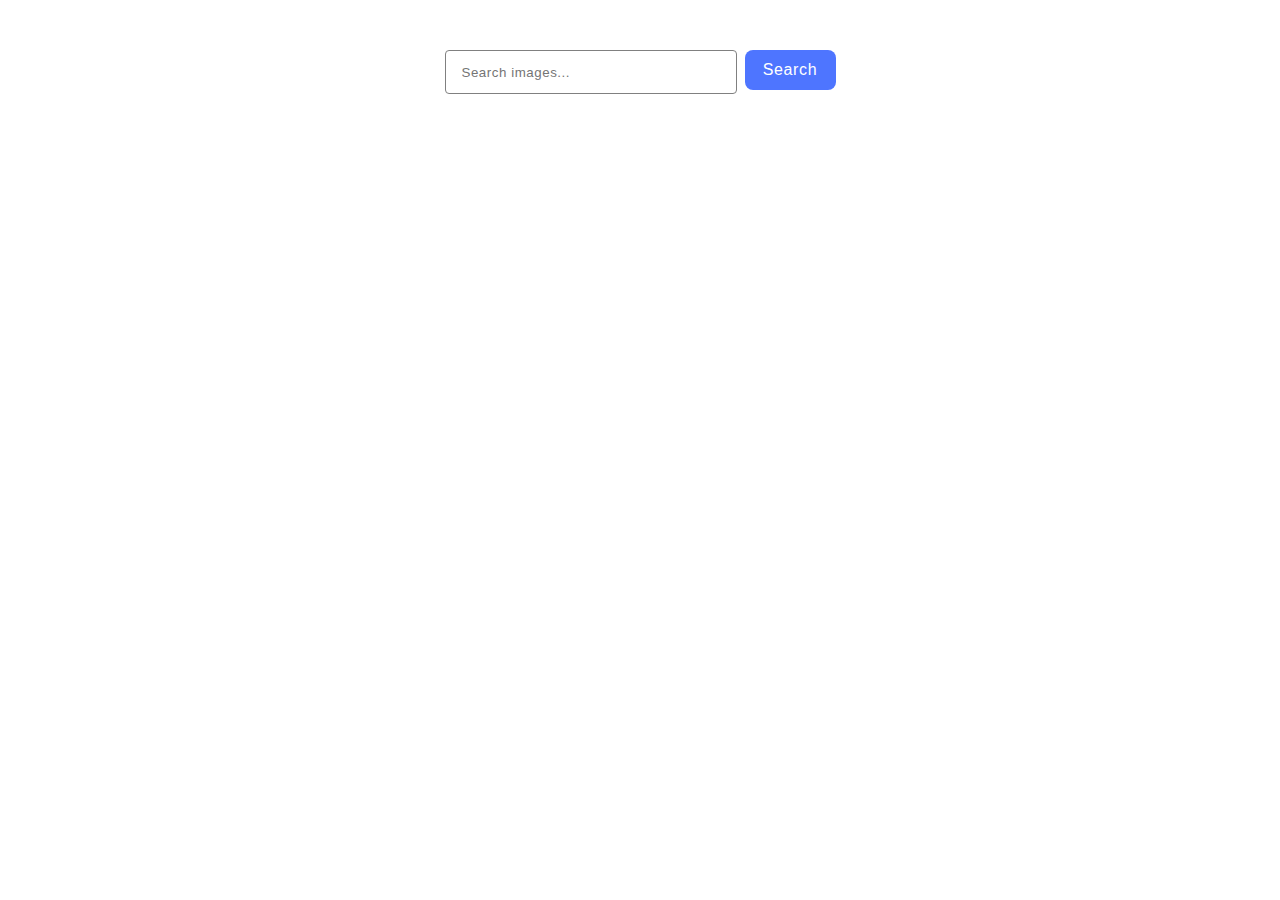
<file: src/index.html>
<!DOCTYPE html>
<html lang="en">
  <head>
    <meta charset="UTF-8" />
    <link rel="icon" type="image/svg+xml" href="/favicon.svg" />
    <meta name="viewport" content="width=device-width, initial-scale=1.0" />
    <title>Vanilla App Template</title>
    <link rel="stylesheet" href="./css/styles.css" />
  </head>
    <body>
      <form class="search-form">
        <input type="text" name="search" required placeholder="Search images..." />
        <button type="submit">Search</button>
    </form>
    <div class="gallery"></div>
    <span class="loader"></span>
        <script type="module" src="./main.js"></script>
  
    </body>
  </body>
</html>
</file>
<file: src/css/styles.css>
/**
  |============================
  | include css partials with
  | default @import url()
  |============================
*/

/* Reset styles */
h1,
h2,
h3,
h4,
h5,
h6,
p {
  margin: 0;
}

p:last-child {
  margin-bottom: 0;
}

ul {
  margin: 0;
  padding: 0;
  list-style: none;
}

a {
  color: currentColor;
  text-decoration: none;
}

button {
  cursor: pointer;
}

img {
  display: block;
  max-width: 100%;
  height: auto;
}

:root {
  font-family: Inter, Avenir, Helvetica, Arial, sans-serif;
  font-size: 16px;
  line-height: 24px;
  font-weight: 400;

  color: #242424;
  background-color: rgba(255, 255, 255, 0.87);

  font-synthesis: none;
  text-rendering: optimizeLegibility;
  -webkit-font-smoothing: antialiased;
  -moz-osx-font-smoothing: grayscale;
  -webkit-text-size-adjust: 100%;
}

.gallery {
  display: flex;
  flex-wrap: wrap;
  gap: 24px;
  list-style: none;
  padding: 0;
  
}
.gallery img {
  width: 100%;
  height:152px;
  display: block;
}
.list {
  border: 1px solid #ccc;
  border-radius: 8px;
  overflow: hidden;
  width: 360px;
}
.list img {
  width: 100%;
  height: auto;
}
.item-wrap {
display: flex;
justify-content: space-around;
text-align: center;
padding: 4px 25px 4px 0px;
  width: 360px;
height: 48px;
}
.item-text {
  margin: 0;
  font-family: var(--font-family);
  font-weight: 600;
  font-size: 12px;
  line-height: 133%;
  letter-spacing: 0.04em;
  color: #2e2f42;
}

.item-text p {
  font-family: var(--font-family);
font-weight: 400;
font-size: 12px;
line-height: 200%;
letter-spacing: 0.04em;
color: #2e2f42;
}

form {
  margin-bottom: 20px;
  margin-top: 50px;
  display: flex;
 justify-content: center;
}

input {
  border: 1px solid #808080;
  border-radius: 4px;
width: 272px;
height: 40px;
font-family: var(--font-family);
line-height: 150%;
letter-spacing: 0.04em;
color: #808080;
padding-left: 16px;

}

input:hover {
  border: 1px solid #000;
}

input:pressed {
  border: 1px solid #4e75ff;
}

button {
  border: none;
  border-radius: 8px;
padding: 8px 16px;
width: 91px;
height: 40px;
background-color: #4e75ff;
font-family: var(--font-family);
font-weight: 500;
font-size: 16px;
line-height: 150%;
letter-spacing: 0.04em;
color: #fff;
margin-left: 8px;
}

button:hover {
  background-color: #6c8cff;
}

.loader {
  width: 48px;
  height: 48px;
  border: 5px solid #FFF;
  border-bottom-color: #FF3D00;
  border-radius: 50%;
  display: none;
  box-sizing: border-box;
  animation: rotation 1s linear infinite;
  }

  @keyframes rotation {
  0% {
      transform: rotate(0deg);
  }
  100% {
      transform: rotate(360deg);
  }
  }
</file>
